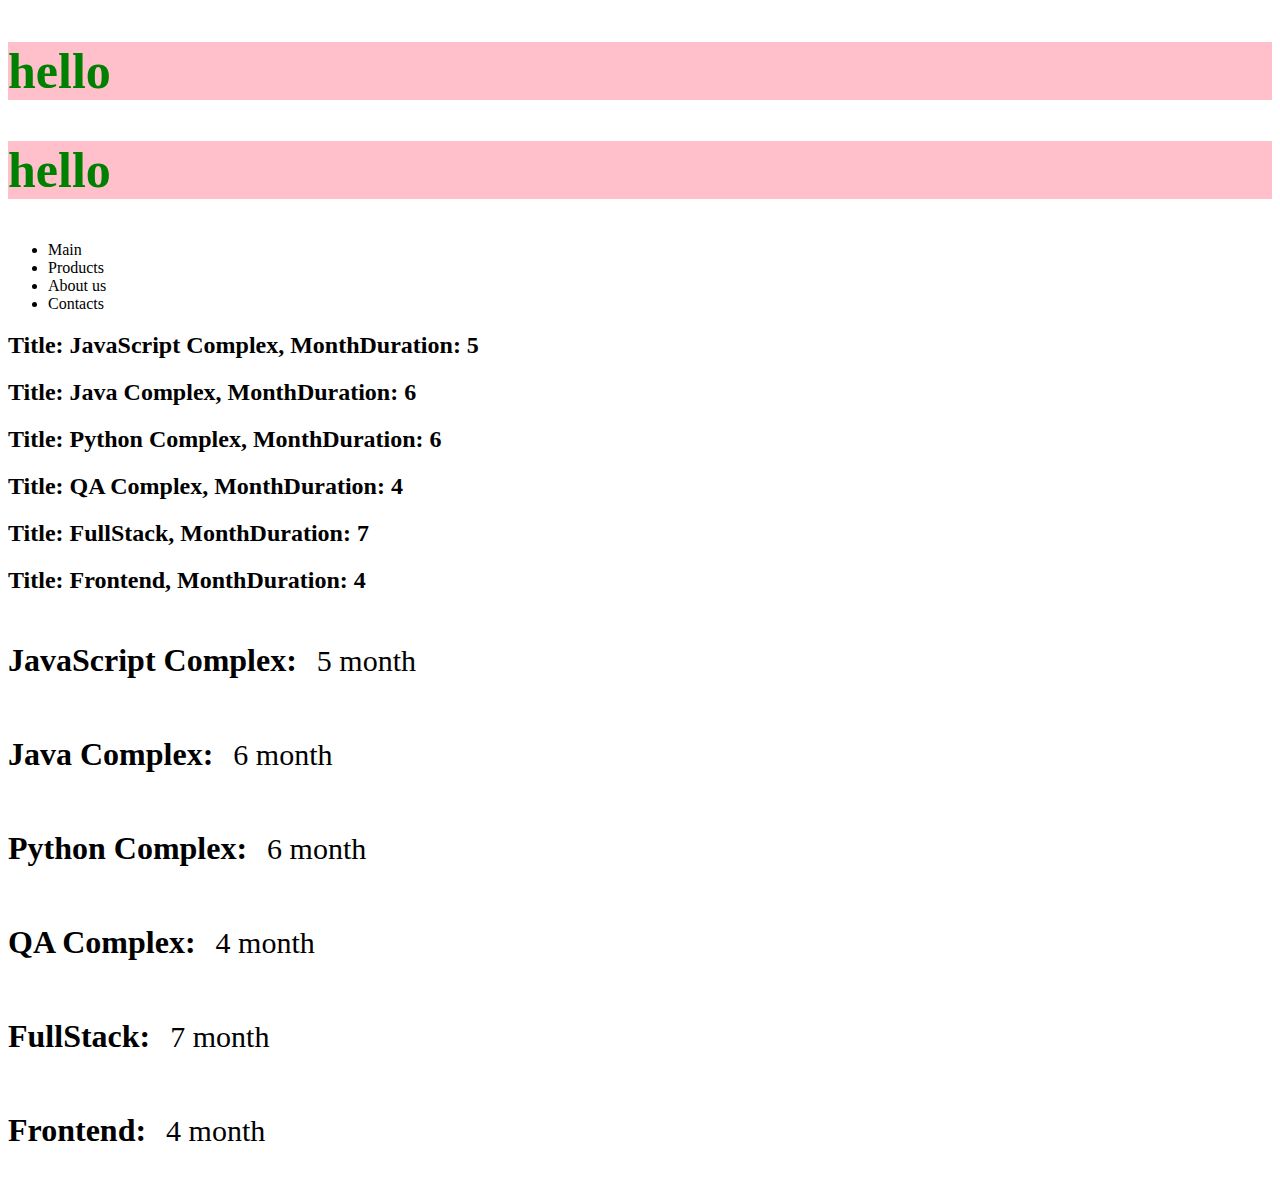
<file: HW/HW9/index.html>
<!DOCTYPE html>
<html lang="en">
<head>
    <meta charset="UTF-8">
    <title>Title</title>
  <style>
    .wrap h2{
      font-size: 50px;
      color: green;
    }
    .wrap{
        background-color: pink;
    }
    .item{
        display: flex;
        align-items: center;
        gap: 20px;
    }
    .description{
        font-size: 30px;
    }
  </style>
</head>
<body>
<script src="main.js"></script>
</body>
</html>
</file>
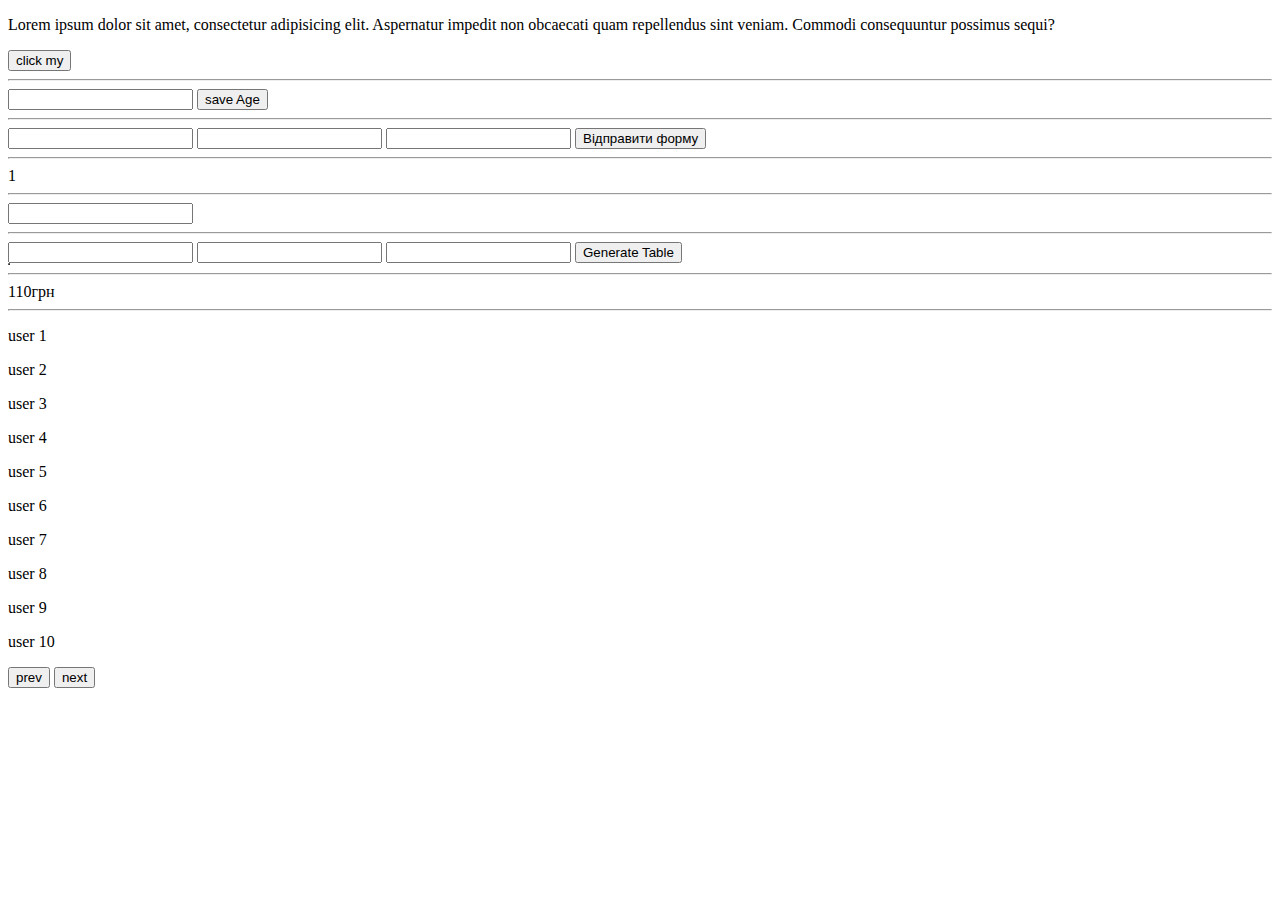
<file: HW/WH10/index.html>
<!DOCTYPE html>
<html lang="en">
<head>
    <meta charset="UTF-8">
    <title>Title</title>
</head>
<body>

<p id="text">Lorem ipsum dolor sit amet, consectetur adipisicing elit. Aspernatur impedit non obcaecati quam repellendus sint
    veniam. Commodi consequuntur possimus sequi?</p>
<button id="button">click my</button>
<hr>
    <input class="input" type="text" name="userAge">
    <button id="buttons">save Age</button>
<div class="target"></div>
<hr>

<form name="form1">
    <input type="text" name="name">
    <input type="text" name="surname">
    <input type="number" name="age">
    <button>Відправити форму</button>
</form>
<hr>
<div id="counter">0</div>
<hr>
<form name="form2">
    <input type="text" name="weight">
</form>
<hr>
<form name="generateTable">
    <input type="number" name="colums">
    <input type="number" name="rows">
    <input type="text" name="data">
    <button>Generate Table</button>
</form>
<table id="table"></table>
<hr>
<div id="priceBlock">100 грн</div>
<hr>
<div id="ArrObject"></div>
<button id="prev">prev</button>
<button id="next">next</button>
<script src="main.js">
</script>
</body>
</html>
</file>
